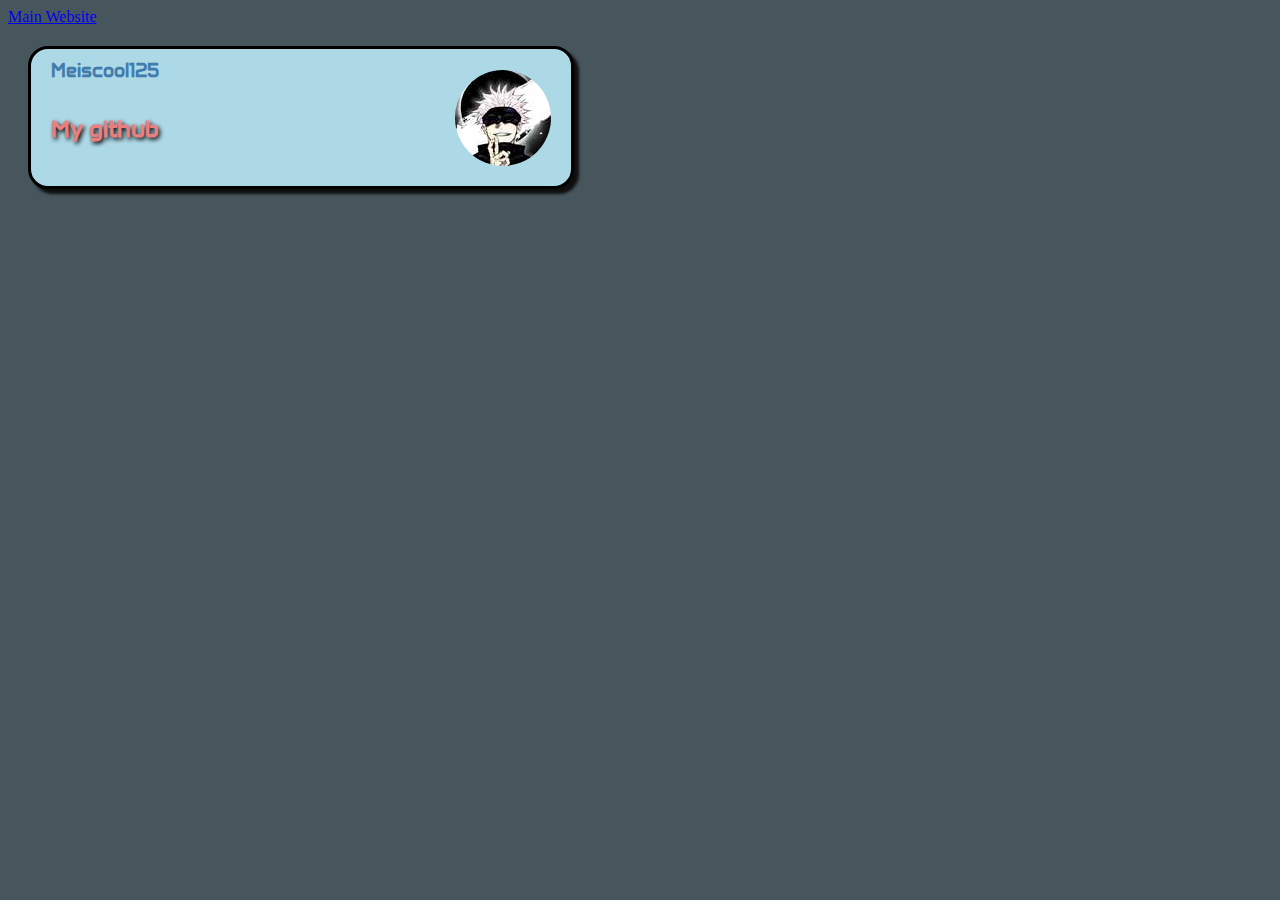
<file: extras.html>
<!DOCTYPE html>
<html>
    <head>
        <title>extras</title>
        <link rel="preconnect" href="https://fonts.googleapis.com">
        <link rel="preconnect" href="https://fonts.gstatic.com" crossorigin>
        <link href="https://fonts.googleapis.com/css2?family=Anta&display=swap" rel="stylesheet">
        <style>
            body{
                background-color: rgb(71, 86, 92);
            }
        </style>
        <link href="style.css" rel="stylesheet" type="text/css" />
    </head>

    <body>
        <a href="something.html">Main Website</a>
        <br>
            <div class="profileCardStyle">
            <div class="shortText"><h3 id="Name";>Meiscool125</h3></div>
            <div class="hyperlinkContainer">
            <a class="hyperlinkStyle" href="https://github.com/Meiscool125" target="_blank" title="Goes to my github!">
                <h4 id="My-Github-Hyperlink">My github</h4>
            </a>
            </div>
            <div class="profileCardImg"><img src="imgs/gojo_favicon.jpg" alt="gojo_favicon.jpg"></div>
        </div>
    </body>
</html>
</file>
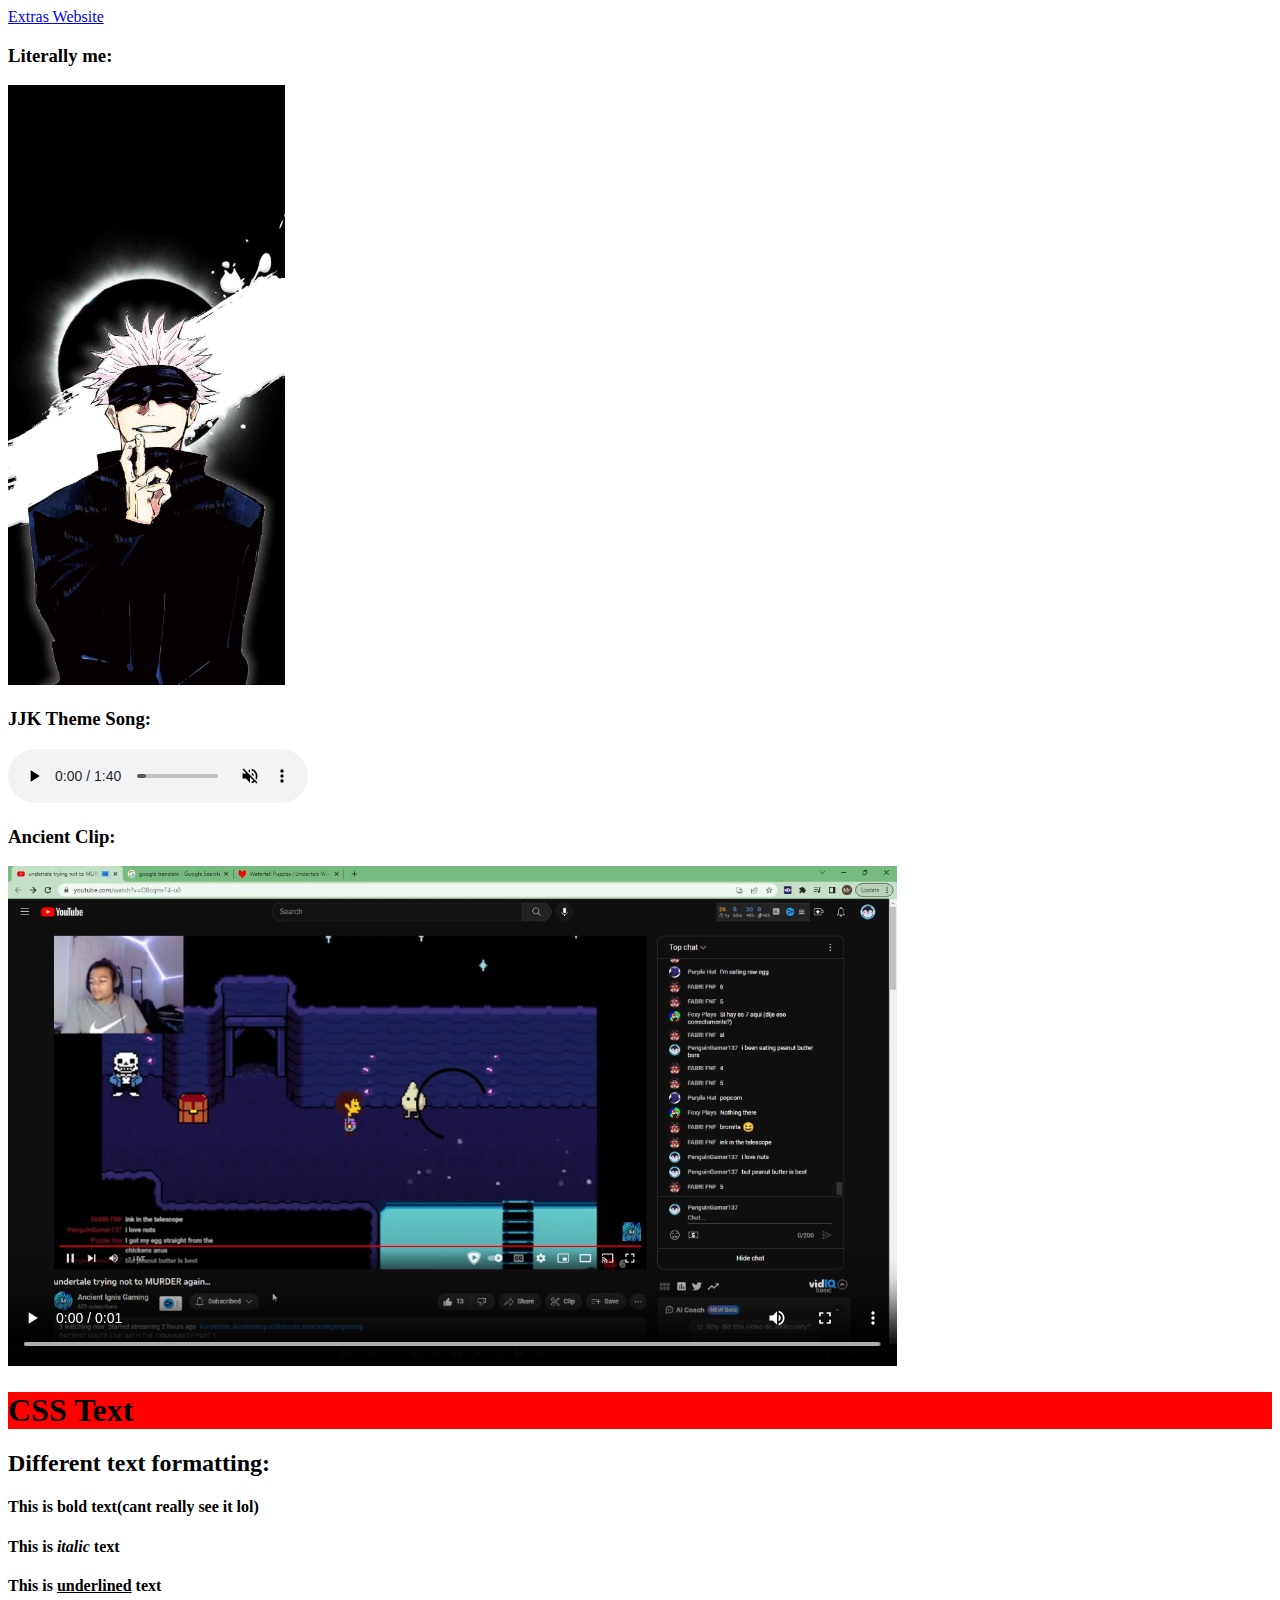
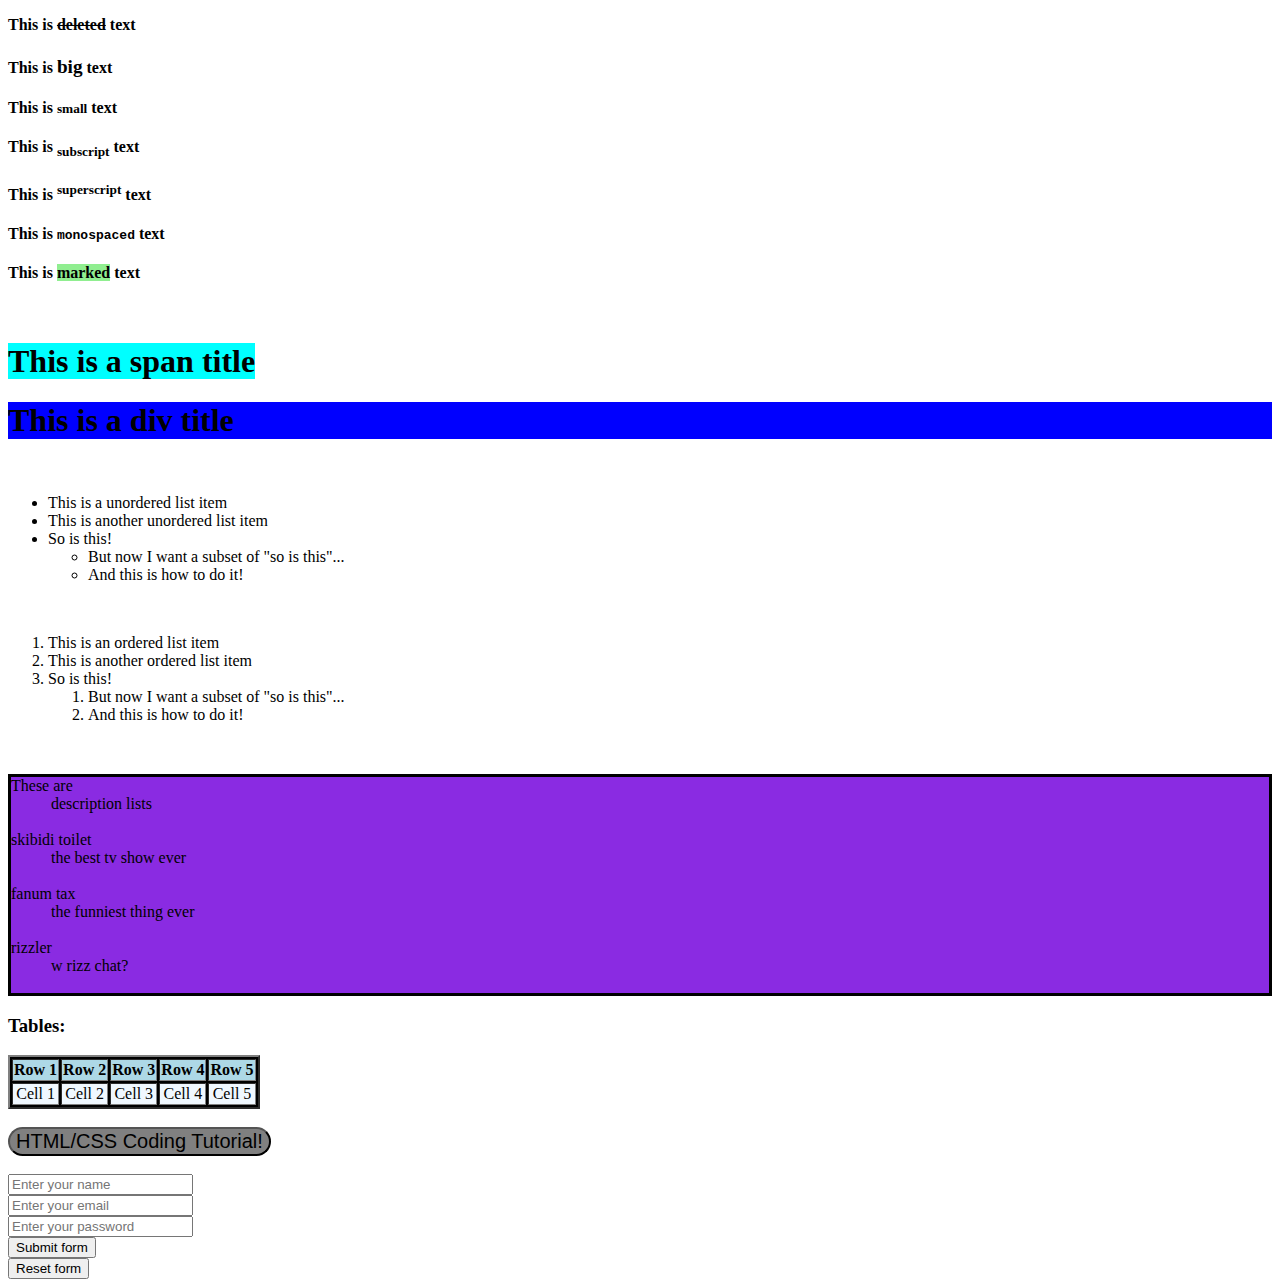
<file: something.html>
<!DOCTYPE html>
<html>
    <head>
        <title>super duper cool website</title>
        <link href="style.css" rel="stylesheet" type="text/css" />
    </head>
    <body>
        <link rel="icon" type="image/jpg" href="imgs/gojo_favicon.jpg"> <!--not working rn???-->

        <a href = "extras.html">
            Extras Website  
        </a>
        
        <h3>Literally me:</h3> 
        <a href = "https://wallpapersafari.com/gojo-pfp-wallpapers/",
        target="_blank">
        <img src = "/imgs/glorious-blue-eyed-king.jpg",
        height = "600",
        alt = "This is a picture of Satoru Gojo">
        </a>
        <br>
        
        <h3>JJK Theme Song:</h3>
        <audio controls autoplay loop muted>
            <source src = "/audio/JJK Opening.mp3">
        </audio>

        <h3>Ancient Clip:</h3>
            <a href="https://www.youtube.com/@ancientignisgaming1756" target = "_blank">
            <video src = "/videos/ancient loves nuts.mp4" height = "500px" controls></video>
        </a>
        <br>

        <h1 class="coolStyle">CSS Text</h1>

        <h2>Different text formatting:</h2>
        <h4>This is <b>bold</b> text(cant really see it lol)</h4>
        <h4>This is <i>italic</i> text</h4>
        <h4>This is <u>underlined</u> text</h4>
        <h4>This is <del>deleted</del> text</h4>
        <h4>This is <big>big</big> text</h4>
        <h4>This is <small>small</small> text</h4>
        <h4>This is <sub>subscript</sub> text</h4>
        <h4>This is <sup>superscript</sup> text</h4>
        <h4>This is <tt>monospaced</tt> text</h4>
        <h4>This is <mark style="background-color:lightgreen">marked</mark> text</h4>
        <br>

        <h1><span style="background-color: aqua;">This is a span title</span></h1>
        <h1><div style="background-color:blue;">This is a div title</div></h1>
        <br>

        <ul>
            <li>This is a unordered list item</li>
            <li>This is another unordered list item</li>
            <li>So is this!</li>
            <ul>
                <li>But now I want a subset of "so is this"...</li>
                <li>And this is how to do it!</li>
            </ul>
        </ul>
        <br>

        <ol>
            <li>This is an ordered list item</li>
            <li>This is another ordered list item</li>
            <li>So is this!</li>
            <ol>
                <li>But now I want a subset of "so is this"...</li>
                <li>And this is how to do it!</li>
            </ol>
        </ol>
        <br>

        <dl style="background-color: blueviolet; border:3px solid">
            <dt>These are</dt>
            <dd>description lists</dd>
            <br>
            <dt>skibidi toilet</dt>
            <dd>the best tv show ever</dd>
            <br>
            <dt>fanum tax</dt>
            <dd>the funniest thing ever</dd>
            <br>
            <dt>rizzler</dt>
            <dd>w rizz chat?</dd>
            <br>
        </dl>

        <h3>Tables:</h3>
        <table border="2" style="background-color: black;">
            <tr align="center" style="background-color: lightblue;">
               <th>Row 1</th>
               <th>Row 2</th> 
               <th>Row 3</th> 
               <th>Row 4</th> 
               <th>Row 5</th> 
            </tr>
            <tr align = "center" style="background-color: aliceblue;"">
                <td>Cell 1</td>
                <td>Cell 2</td> 
                <td>Cell 3</td> 
                <td>Cell 4</td> 
                <td>Cell 5</td>
            </tr>
        </table>
        <br>

        <a href="https://www.youtube.com/watch?v=HGTJBPNC-Gw"; target="_blank">
            <button style="font-size:20px; background-color: grey; border-radius: 15px">HTML/CSS Coding Tutorial!</button>
        </a>
        <br>
        <br>

        <form action="index.php" method="POST">
            <input type="text" name="name" placeholder="Enter your name" required>
            <br>
            <input type="email" name="email" placeholder="Enter your email" required>
            <br>
            <input type="password" name="password" placeholder="Enter your password" required>
            <br>
            <input type="submit" value="Submit form">
            <br>
            <input type="reset" value="Reset form">
        </form>

    </body>
</html>
</file>
<file: style.css>
.coolStyle{
    background: red;
}
.coolStyle:hover{
    background: blue;
}

.profileCardStyle {
    display: flex;
    max-width: 500px;
    margin: 20px;
    padding: 20px;
    border: 3px solid black;
    background: lightblue;
    box-shadow: 5px 5px 3px rgb(15, 15, 15);
    border-radius: 20px;
    flex-direction: column; 
}

.profileCardStyle img{
    margin-left: auto; /* Auto margin on the left side pushes the image to the right */
    align-self: flex-start;
    margin-top: -10px;
    border-radius: 70%;
    justify-content: flex-start;
}

.shortText{
    max-width: 22%;
}
.hyperlinkStyle {
    text-decoration: none !important;
    color: rgba(240, 128, 128, 0.973);
    font-weight: bold;
    font-size: x-large;
    margin-top: -20px;
    font-family: Anta, Verdana, Geneva, Tahoma, sans-serif;
}

.hyperlinkContainer{
    max-width: 22%;

}

.profileCardImg{
    display: flex;
    padding-left: 80%;
    margin-top: -19%;
    max-width: 20%;
}

.hyperlinkStyle:hover{
    color:rgba(255, 135, 135);
}

#My-Github-Hyperlink{
    text-shadow: 2px 2px 4px black;
}

#Name{
    margin-top: -10px;
    margin-bottom: auto; /* Adjust this value as needed */
    font-family: Anta, Verdana, Geneva, Tahoma, sans-serif;
    color:rgb(66, 123, 173);
}
</file>
